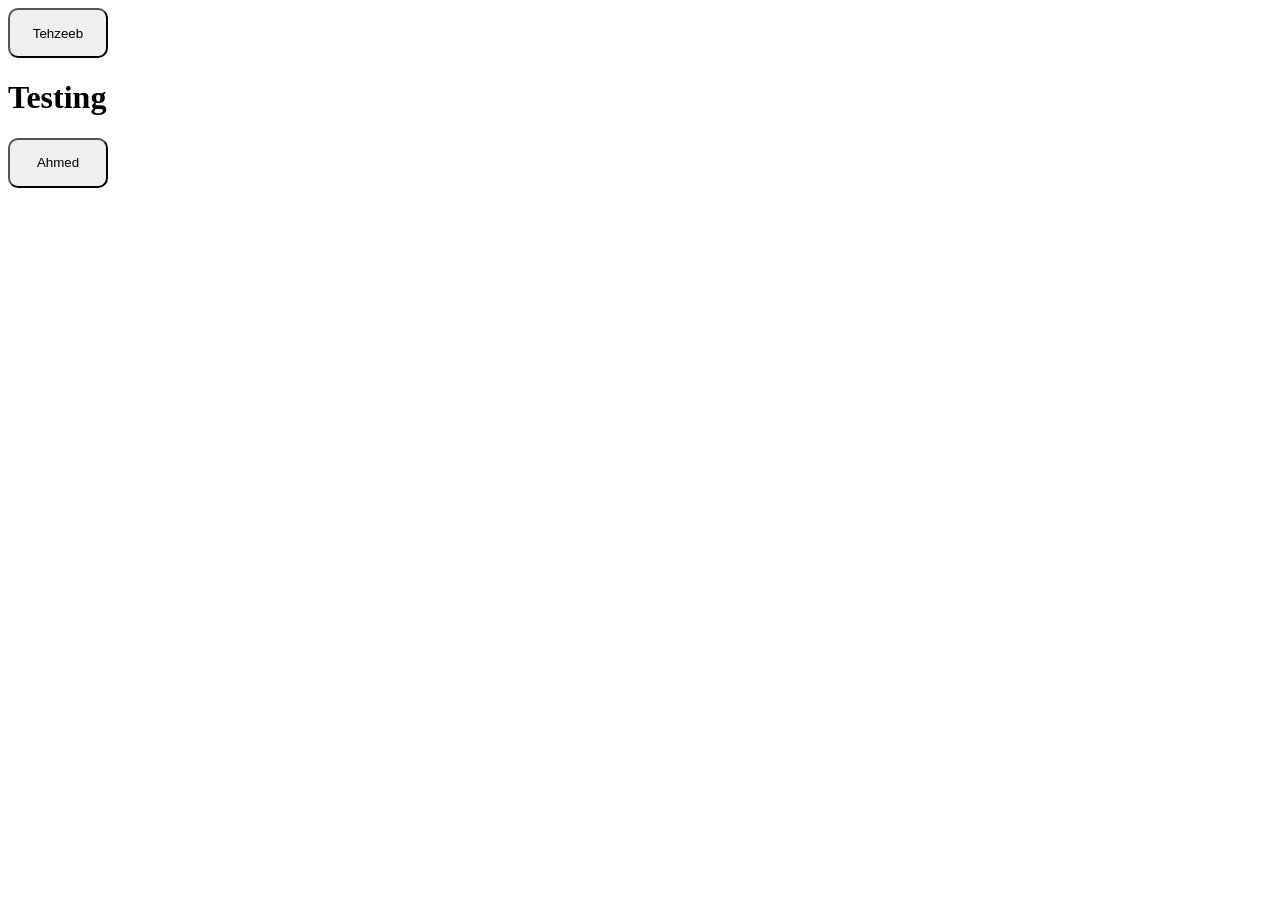
<file: index.html>
<!DOCTYPE html>
<html lang="en">
<head>
    <meta charset="UTF-8">
    <meta name="viewport" content="width=device-width, initial-scale=1.0">
   <link rel="stylesheet" href="style.css">
    <title>Document</title>
</head>
<body>
    <button>
        <label for="">Tehzeeb</label>
    </button>
    <h1>Testing</h1>
    <button><label for="">Ahmed</label></button>
</body>
</html>
</file>
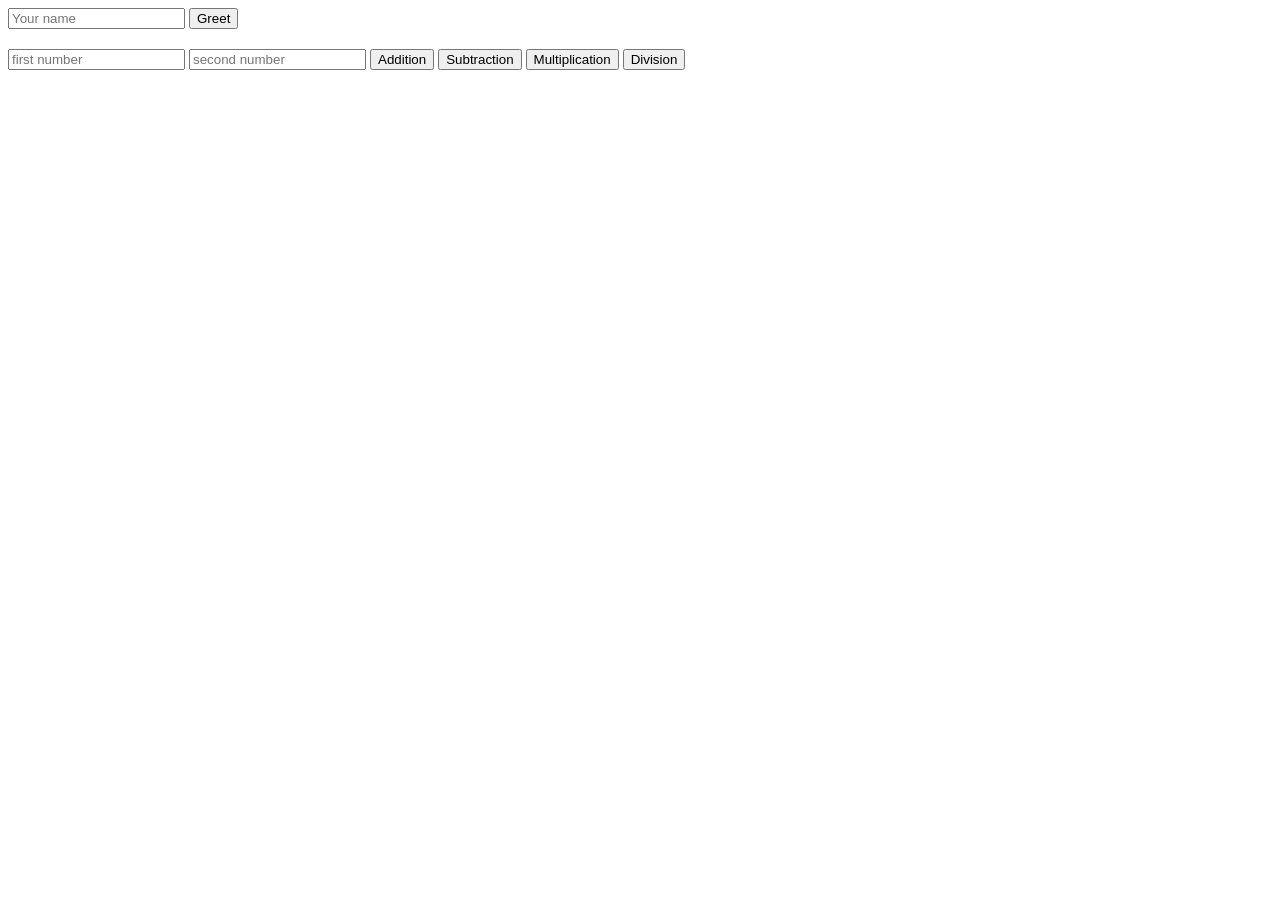
<file: lecture 17.html>
<!DOCTYPE html>
<html lang="en">
<head>
    <meta charset="UTF-8">
    <meta name="viewport" content="width=device-width, initial-scale=1.0">
    <title>Document</title>
</head>
<body>
    <input  id="namebox" type="text" placeholder="Your name">
    <button onclick="greet()">Greet</button>
    <h2 id="msg"></h2>

    <input id="n1" type="number" placeholder="first number">
    <input id="n2" type="number" placeholder="second number">

    <button onclick="add()">Addition</button>
    <button onclick="subtract()">Subtraction</button>
    <button onclick="multiply()">Multiplication</button>
    <button onclick="divide()">Division</button>

    <p id ="output"></p>

    <script>
        function greet() {
            let name =document.getElementById("namebox").value;
            document.getElementById("msg").textContent  = "Welcome, " + name;
        }

        function add() {
    let a = Number(document.getElementById("n1").value);
    let b = Number(document.getElementById("n2").value);

    document.getElementById("output").textContent = a + b;
}

function subtract() {
    let a = Number(document.getElementById("n1").value);
    let b = Number(document.getElementById("n2").value);

    document.getElementById("output").textContent = a - b;
}

function multiply() {
    let a = Number(document.getElementById("n1").value);
    let b = Number(document.getElementById("n2").value);

    document.getElementById("output").textContent = a * b;
}

function divide() {
    let a = Number(document.getElementById("n1").value);
    let b = Number(document.getElementById("n2").value);

    document.getElementById("output").textContent = a / b;
}
        console.log("error");
    </script>
</body>
</html>
</file>
<file: style.css>
button{
    height: 50px;
    width: 100px;
    border-radius: 10px;
    background-colour: purple
}
</file>
